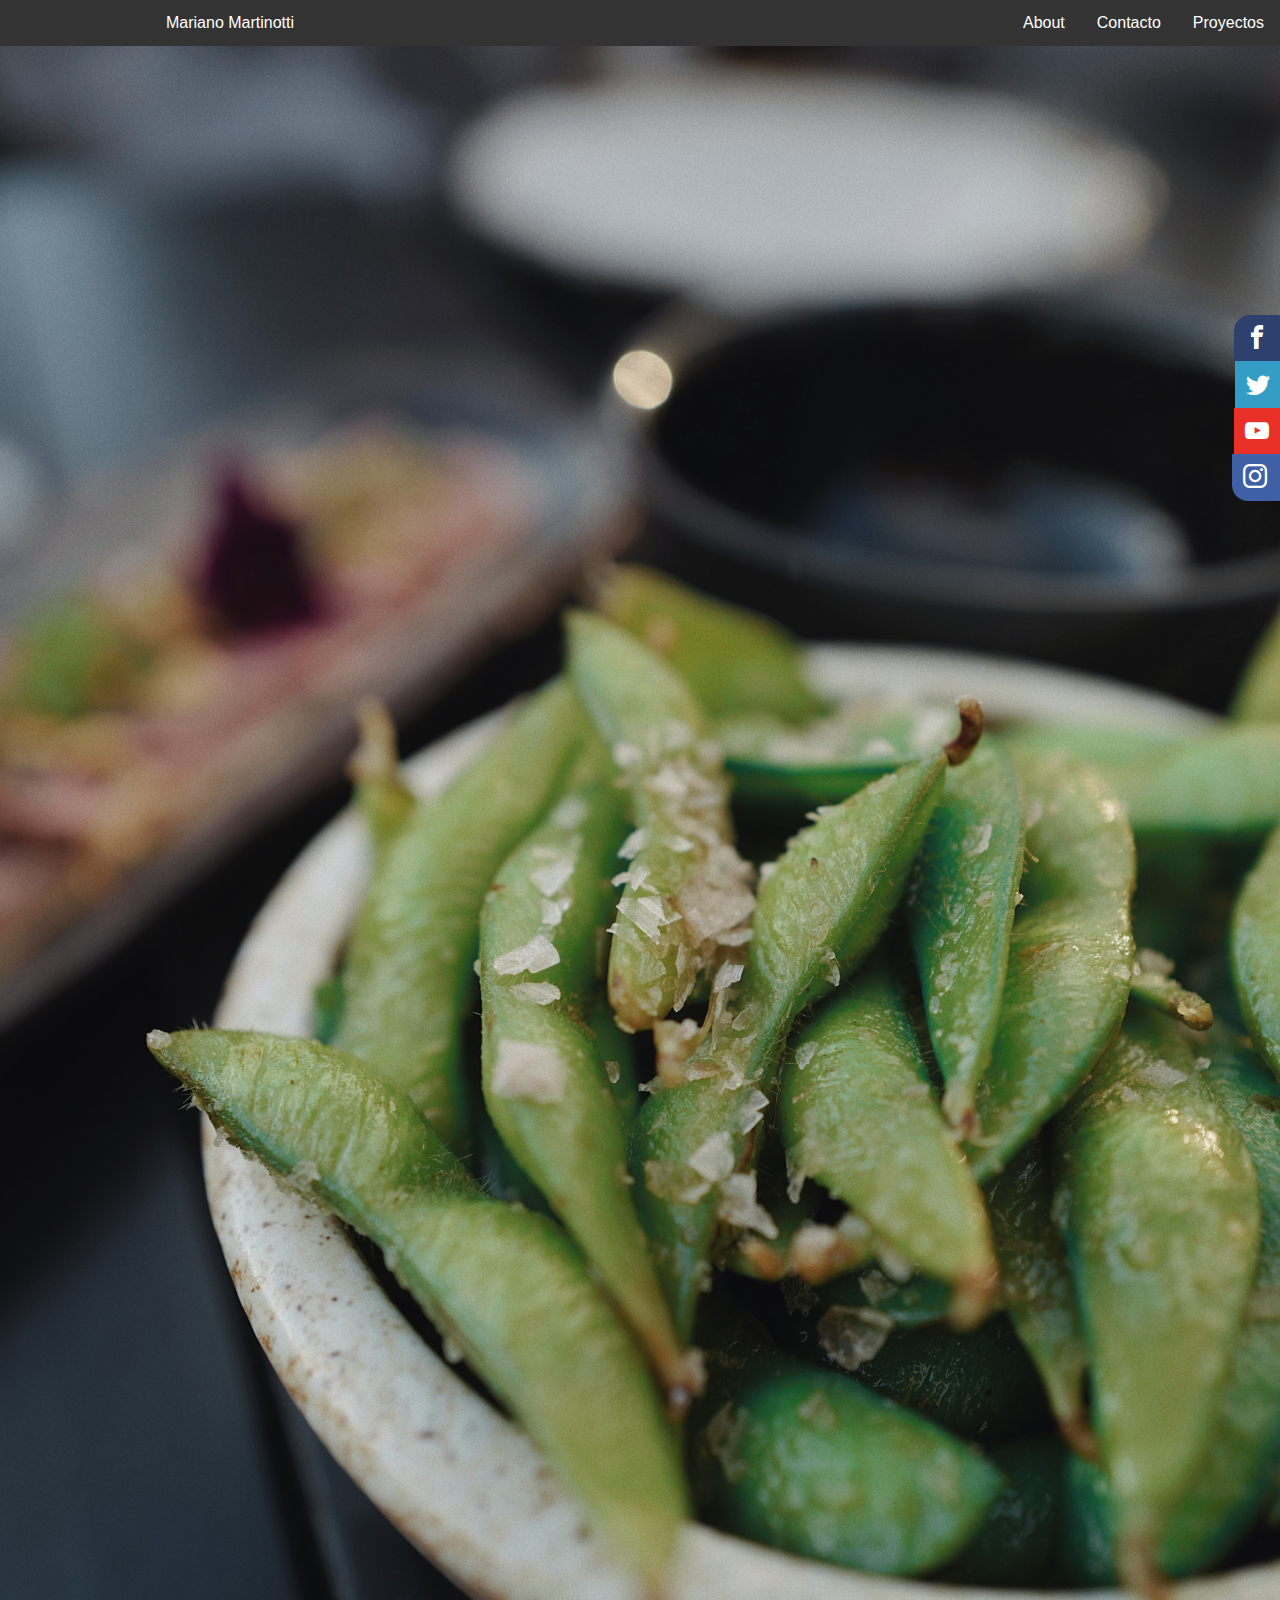
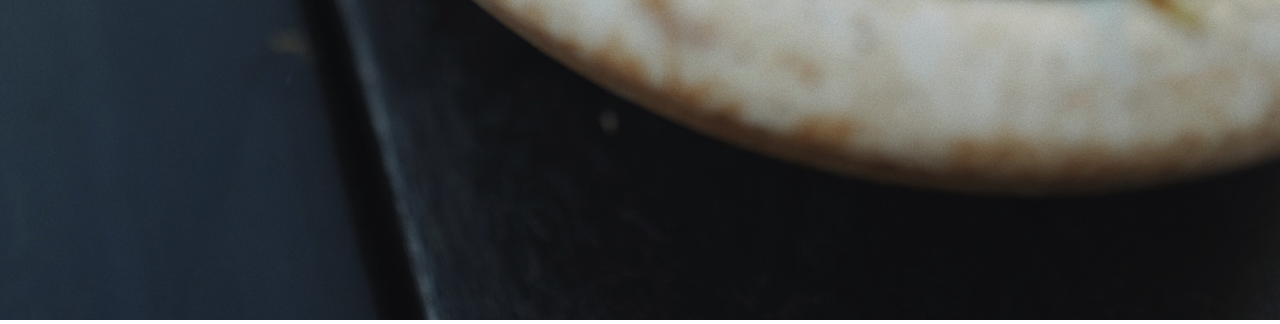
<file: index.html>
<!DOCTYPE html>
<html lang="es-AR">
<head>
    <meta charset="UTF-8">
    <meta http-equiv="X-UA-Compatible" content="IE=edge">
    <meta name="viewport" content="width=device-width, initial-scale=1.0">
    <title>Web Design</title>
    <link rel="stylesheet" href="estilos.css">
    <link rel="stylesheet" href="fonts.css">
    <link rel="stylesheet" href="main.css">
    <link rel="stylesheet" href="nav.css">
</head>
<body>
    <div class="contenedor_loader">
       <div class="loader">
       </div>
    </div>
    <header>
          <ul>
             <li><img src="gatito.jpg" id="foto"></li>
             <li id="titulo"><a href="index.html">Mariano Martinotti</a></li>
            <!-- <li><a href="#active">Active</a></li>-->
             <li><a href="#news">Proyectos</a></li>
             <li><a href="contacto.html">Contacto</a></li>
             <li><a href="#about">About</a></li>
          </ul>
    </header>
    <section>
       <img src="img1.jpg" id="fotoPrincipal">
       <div class="social-bar">
        <a href="#facebook"  class="icon icon-facebook" target="_blank"></a>
        <a href="#twitter"   class="icon icon-twitter" target="_blank"></a>
        <a href="#youtube"   class="icon icon-youtube" target="_blank"></a>
        <a href="#instagram" class="icon icon-instagram" target="_blank"></a>
    </div>
    </section>
    

    <script src="script.js"></script>
</body>
</html>
</file>
<file: estilos.css>
*,*::before, *::after{
    margin: 0;
    padding: 0;
    outline: 0;
    box-sizing: border-box;
}

img{
    width: 100%;
}
.contenedor_loader{
    background-color: #f3f3f3;
    position: fixed;
    width: 100vw;
    height: 100vh;
    z-index: 9999;
    transition: all 1.5s;
    display: flex;
    align-items: center;
    justify-content: center;
}
.loader,
.loader:before,
.loader:after{
    border-radius: 50%;
}
.loader{
    color: #3680f6;
    font-size: 11px;
    position: relative;
    width: 10em;
    height: 10em;
    box-shadow: inset 0 0 0 1em;
}

.loader:before,
.loader:after{
    position: absolute;
    content: '';
}
.loader:before{
    width: 5.2em;
    height: 10.2em;
    background-color: #f3f3f3;
    border-radius: 10.2em 0 0 10.2em;
    top: -0.1em;
    left: -0.1em;
    transform-origin: 5.1em 5.1em;
    animation: girar 1.1s infinite ease;
    animation-delay: .8s;
}
.loader:after{
    width: 5.2em;
    height: 10.2em;
    background-color: #f3f3f3;
    border-radius: 0 10.2em 10.2em 0;
    top: -0.1em;
    left: 4.9em;
    transform-origin: 0.1em 5.1em; /*x y*/
    animation: girar 1.1s infinite ease;
}
@keyframes girar{
    0%{
        transform: rotate(0deg);
    }
    100%{
        transform: rotate(360deg);
    }
}
</file>
<file: fonts.css>
@font-face {
  font-family: 'icomoon';
  src:  url('fonts/icomoon.eot?986sc6');
  src:  url('fonts/icomoon.eot?986sc6#iefix') format('embedded-opentype'),
    url('fonts/icomoon.ttf?986sc6') format('truetype'),
    url('fonts/icomoon.woff?986sc6') format('woff'),
    url('fonts/icomoon.svg?986sc6#icomoon') format('svg');
  font-weight: normal;
  font-style: normal;
  font-display: block;
}

[class^="icon-"], [class*=" icon-"] {
  /* use !important to prevent issues with browser extensions that change fonts */
  font-family: 'icomoon' !important;
  speak: never;
  font-style: normal;
  font-weight: normal;
  font-variant: normal;
  text-transform: none;
  line-height: 1;
  
  /* Enable Ligatures ================ */
  letter-spacing: 0;
  -webkit-font-feature-settings: "liga";
  -moz-font-feature-settings: "liga=1";
  -moz-font-feature-settings: "liga";
  -ms-font-feature-settings: "liga" 1;
  font-feature-settings: "liga";
  -webkit-font-variant-ligatures: discretionary-ligatures;
  font-variant-ligatures: discretionary-ligatures;

  /* Better Font Rendering =========== */
  -webkit-font-smoothing: antialiased;
  -moz-osx-font-smoothing: grayscale;
}

.icon-facebook:before {
  content: "\ea90";
}
.icon-instagram:before {
  content: "\ea92";
}
.icon-twitter:before {
  content: "\ea96";
}
.icon-youtube:before {
  content: "\ea9d";
}
</file>
<file: main.css>
html{
    font-size: 16px;
}

#fotoPrincipal{
    overflow-y: scroll;
    overflow-x: hidden;
}

.social-bar{
    position: fixed;
    right: 0;
    top: 35%;
    font-size: 1.5rem;
    display: flex;
    flex-direction: column;
    align-items: flex-end;
    z-index: 100;
}

.icon{
    color: white;
    text-decoration: none;
    padding:  .7rem;
    display: flex;
    transition: all .5s;
}
.icon-facebook{
    background: #2E406E;

}
.icon-twitter{
    background: #339DC5;
}
.icon-youtube{
    background: #E83028;
}
.icon-instagram{
    background: #3F60A5;
}

.icon:first-child{
    border-radius: 1rem 0 0 0;
}

.icon:last-child{
    border-radius: 0 0 0 1rem;
}

.icon:hover{
    padding-right: 3rem;
    border-radius: 1rem 0 0 1rem;
    box-shadow: 0 0 .5rem rgba(0,0,0,0.42);
}
</file>
<file: nav.css>
#titulo{
    float: left;
    margin-left: 150px;
}
#foto{
    width: 40px;
    height: 40px;
    float: left;
    margin-left: -1580px;
    border-radius: 20px;
    text-align: center;
    margin-top: 3px;
}
header ul{
     list-style-type: none;
     margin: 0;
     padding: 0;
     overflow: hidden;
     background-color: #333;
     position: fixed;
     width: 100%;
}

li{
    float: right;
}

li a{
    display: block;
    color: white;
    text-align: center;
    padding: 14px 16px;
    text-decoration: none;
    font-family: Verdana, Geneva, Tahoma, sans-serif;
}

li a:hover{
    background-color: #111;
    transition: all 1s;
}
#titulo a:hover{
    background-color: #64382F;
    transition: all 1s;
}
</file>
